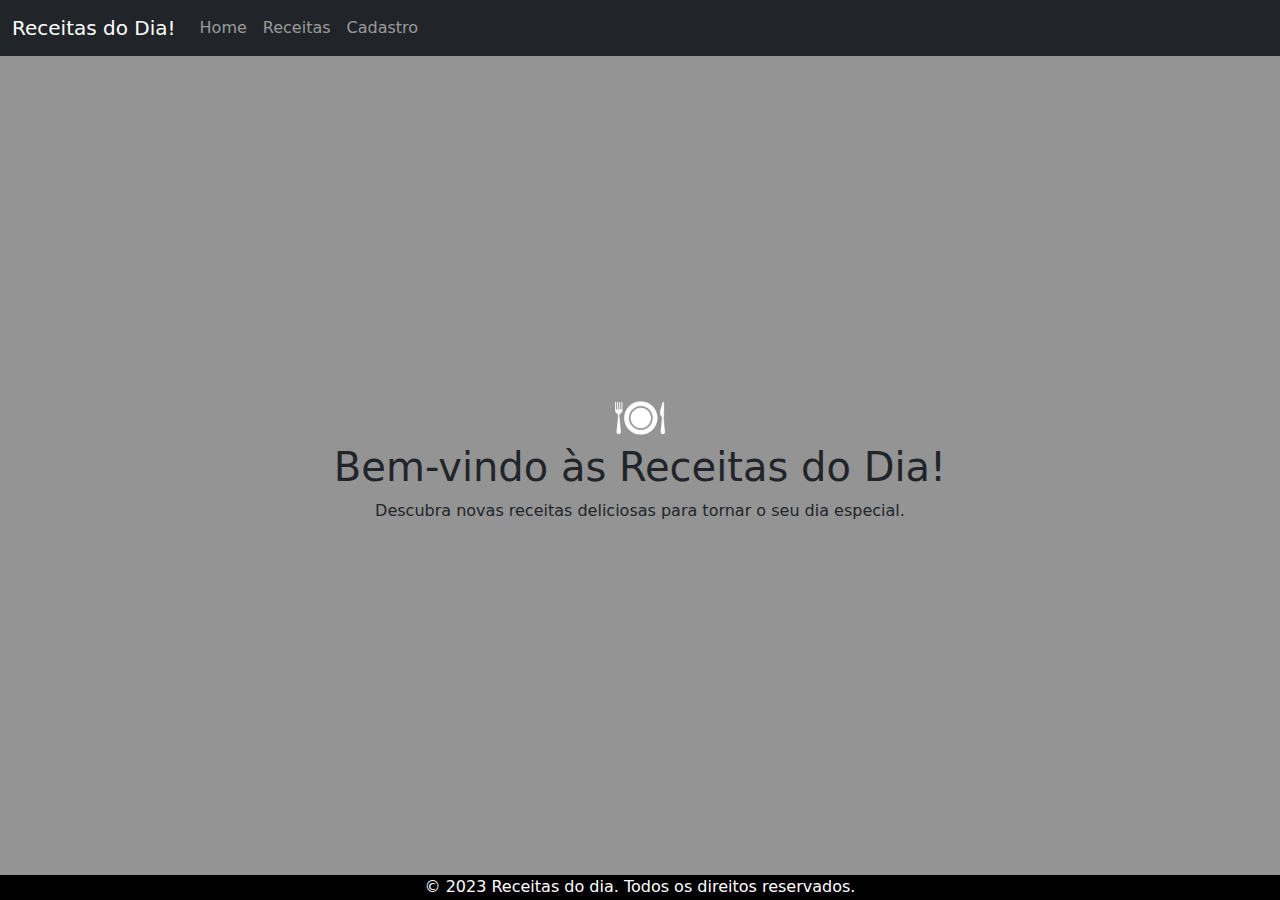
<file: index.html>
<!DOCTYPE html>
<html lang="pt-br">
<head>
    <meta charset="UTF-8">
    <meta name="viewport" content="width=device-width, initial-scale=1, shrink-to-fit=no">
    <link rel="stylesheet" type="text/css" href="formatos.css">
    <title>Receitas do dia!</title>

    <link rel="stylesheet" href="https://cdn.jsdelivr.net/npm/bootstrap@5.3.0/dist/css/bootstrap.min.css">
</head>
<body">

<nav class="navbar navbar-expand-lg navbar-dark bg-dark">
  <div class="container-fluid">
    <a class="navbar-brand" href="#">Receitas do Dia!</a>
    <button class="navbar-toggler" type="button" data-bs-toggle="collapse" data-bs-target="#navbarNav" aria-controls="navbarNav" aria-expanded="false" aria-label="Toggle navigation">
      <span class="navbar-toggler-icon"></span>
    </button>
    <div class="collapse navbar-collapse" id="navbarNav">
      <ul class="navbar-nav">
        <li class="nav-item">
          <a class="nav-link" href="index.html">Home</a>
        </li>
        <li class="nav-item">
          <a class="nav-link" href="receitas.html">Receitas</a>
        </li>
        <li class="nav-item">
          <a class="nav-link" href="cadastro.html">Cadastro</a>
        </li>
      </ul>
    </div>
  </div>
</nav>
<main class="container-fluid">
  <section class="welcome-section">
      <a class="navbar-brand" href="#"><img src="logo.png" alt="Logo" class="logo"></a>
      <h1>Bem-vindo às Receitas do Dia!</h1>
      <p>Descubra novas receitas deliciosas para tornar o seu dia especial.</p>
  </section>
</main>
<footer style="height: 25px;">
    <p class="text-center">© 2023 Receitas do dia. Todos os direitos reservados.</p>
</footer>

<script src="https://cdn.jsdelivr.net/npm/bootstrap@5.3.0/dist/js/bootstrap.bundle.min.js"></script>
</body>
</html>
</file>
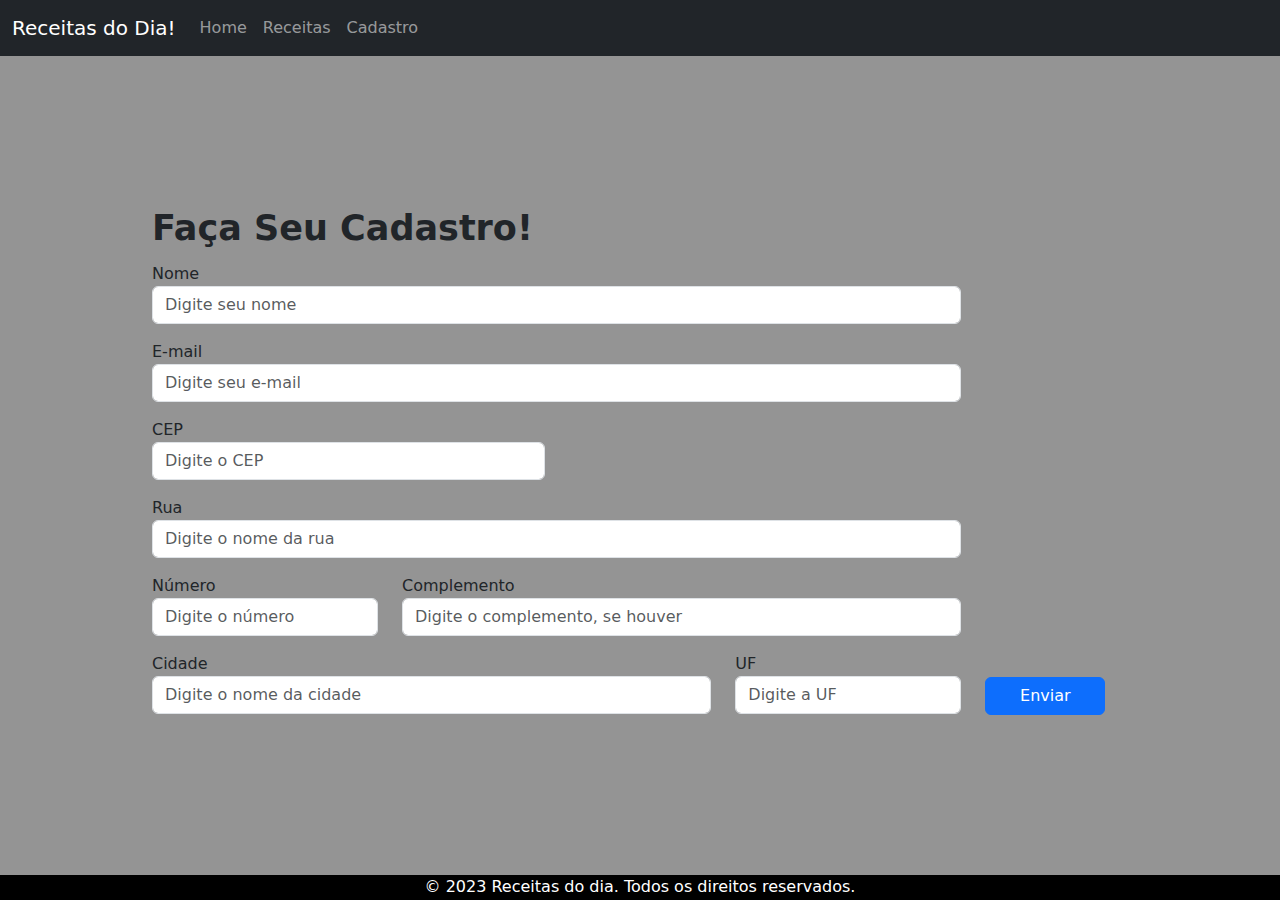
<file: cadastro.html>
<!DOCTYPE html>
<html lang="pt-br">
<head>
    <meta charset="UTF-8">
    <meta name="viewport" content="width=device-width, initial-scale=1, shrink-to-fit=no">
    <link rel="stylesheet" type="text/css" href="formatos.css">
    <title>Receitas do dia!</title>

    <link rel="stylesheet" href="https://cdn.jsdelivr.net/npm/bootstrap@5.3.0/dist/css/bootstrap.min.css">
</head>
<body">

<nav class="navbar navbar-expand-lg navbar-dark bg-dark">
  <div class="container-fluid">
    <a class="navbar-brand" href="#">Receitas do Dia!</a>
    <button class="navbar-toggler" type="button" data-bs-toggle="collapse" data-bs-target="#navbarNav" aria-controls="navbarNav" aria-expanded="false" aria-label="Toggle navigation">
      <span class="navbar-toggler-icon"></span>
    </button>
    <div class="collapse navbar-collapse" id="navbarNav">
      <ul class="navbar-nav">
        <li class="nav-item">
          <a class="nav-link" href="index.html">Home</a>
        </li>
        <li class="nav-item">
          <a class="nav-link" href="receitas.html">Receitas</a>
        </li>
        <li class="nav-item">
          <a class="nav-link" href="cadastro.html">Cadastro</a>
        </li>
      </ul>
    </div>
  </div>
</nav>
<main class="container-fluid">
  <div class="row">
    <div class="col">
      <form action="https://formsubmit.co/receitascadastro@gmail.com" method="POST">
        <legend class="fw-bold text-capitalize" style="font-size: 35px;">Faça seu cadastro!</legend>
        <div class="row">
          <div class="col-md-10 mb-3">
            <label for="nome">Nome</label>
            <input type="text" class="form-control" id="nome" name="nome" placeholder="Digite seu nome" required>
          </div>
        </div>
        <div class="row">
          <div class="col-md-10 mb-3">
            <label for="email">E-mail</label>
            <input type="email" class="form-control" id="email" name="email" placeholder="Digite seu e-mail" required>
          </div>
        </div>
        <div class="row">
          <div class="col-md-5 mb-3">
            <label for="cep">CEP</label>
            <input type="text" class="form-control" id="cep" name="cep" placeholder="Digite o CEP" required>
          </div>
          <div class="col-md-10 mb-3">
            <label for="rua">Rua</label>
            <input type="text" class="form-control" id="rua" name="rua" placeholder="Digite o nome da rua" required>
          </div>
          <div class="col-md-3 mb-3">
            <label for="numero">Número</label>
            <input type="text" class="form-control" id="numero" name="numero" placeholder="Digite o número" required>
          </div>
          <div class="col-md-7 mb-3">
            <label for="complemento">Complemento</label>
            <input type="text" class="form-control" id="complemento" name="complemento" placeholder="Digite o complemento, se houver">
          </div>
        </div>    
        <div class="row">
          <div class="col-md-7 mb-3">
            <label for="cidade">Cidade</label>
            <input type="text" class="form-control" id="cidade" name="cidade" placeholder="Digite o nome da cidade" required>
          </div>
          <div class="col-md-3 mb-3">
            <label for="uf">UF</label>
            <input type="text" class="form-control" id="uf" name="uf" placeholder="Digite a UF" required>
          </div>
          <div class="col-md-2 mb-3">
            <button class="btn btn-primary float-right" type="submit" style="width:120px; position: relative; top: 25px;">Enviar</button>
          </div>
        </div>
      </form>
    </div>
  </div>
</main>

<footer>
  <p>© 2023 Receitas do dia. Todos os direitos reservados.</p>
</footer>
<script src="https://cdn.jsdelivr.net/npm/bootstrap@5.3.0/dist/js/bootstrap.bundle.min.js"></script>
</body>
</html>
</file>
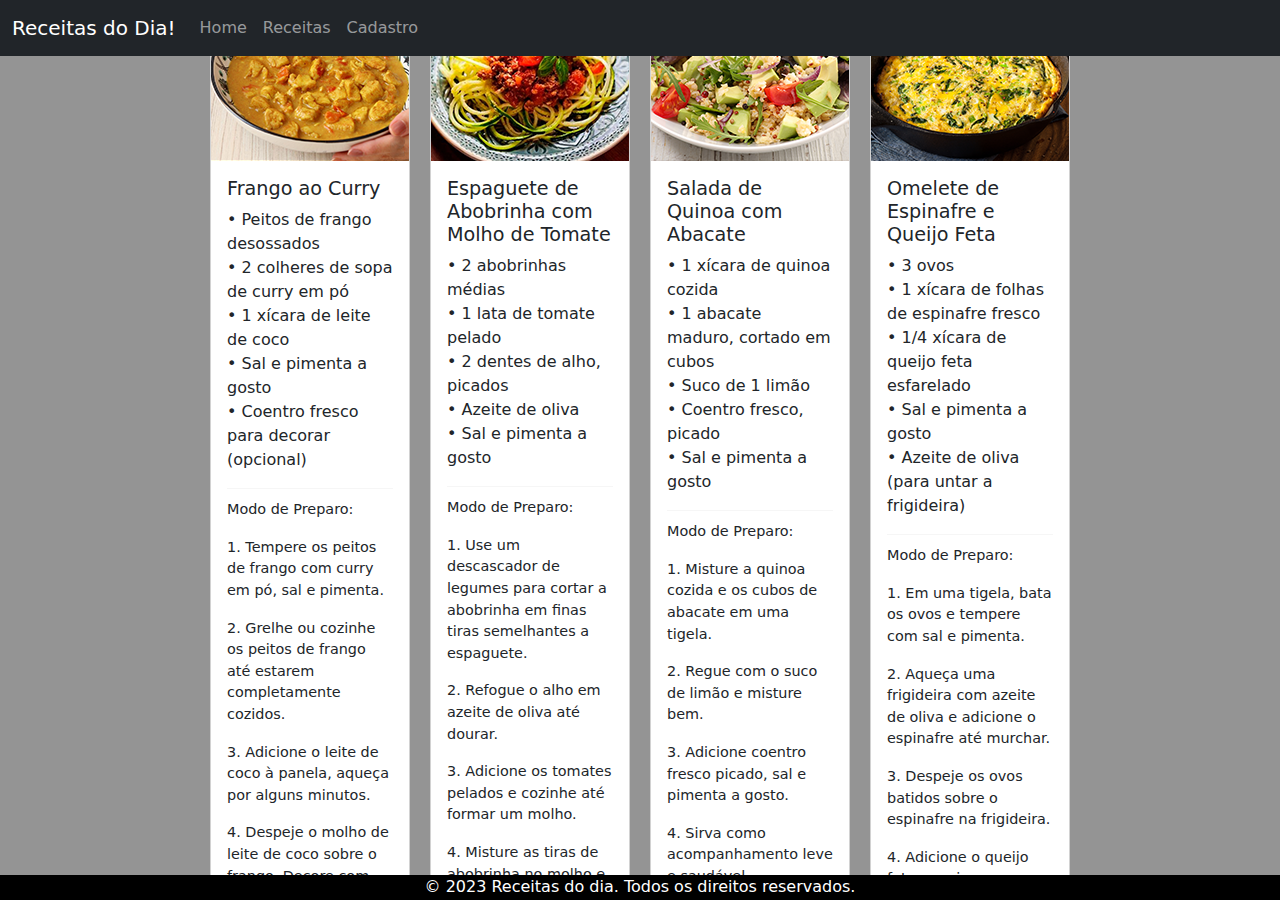
<file: receitas.html>
<!DOCTYPE html>
<html lang="pt-br">
<head>
    <meta charset="UTF-8">
    <meta name="viewport" content="width=device-width, initial-scale=1, shrink-to-fit=no">
    <link rel="stylesheet" type="text/css" href="formatos.css">
    <link rel="stylesheet" type="text/css" href="receitas.css">
    <title>Receitas do dia!</title>
    <link rel="stylesheet" href="https://cdn.jsdelivr.net/npm/bootstrap@5.3.0/dist/css/bootstrap.min.css">
</head>
<body>

<nav class="navbar navbar-expand-lg navbar-dark bg-dark">
  <div class="container-fluid">
    <a class="navbar-brand" href="#">Receitas do Dia!</a>
    <button class="navbar-toggler" type="button" data-bs-toggle="collapse" data-bs-target="#navbarNav" aria-controls="navbarNav" aria-expanded="false" aria-label="Toggle navigation">
      <span class="navbar-toggler-icon"></span>
    </button>
    <div class="collapse navbar-collapse" id="navbarNav">
      <ul class="navbar-nav">
        <li class="nav-item">
          <a class="nav-link" href="index.html">Home</a>
        </li>
        <li class="nav-item">
          <a class="nav-link" href="receitas.html">Receitas</a>
        </li>
        <li class="nav-item">
          <a class="nav-link" href="cadastro.html">Cadastro</a>
        </li>
      </ul>
    </div>
  </div>
</nav>
<main class="container-fluid">
    <div class="receitas-container">

        <div class="receita card">
            <img src="frango.png" alt="Frango ao Curry" class="card-img-top" width="300" height="200">
            <div class="card-body">
                <h2 class="card-title">Frango ao Curry</h2>
                <ul>
                  <li>• Peitos de frango desossados</li>
                  <li>• 2 colheres de sopa de curry em pó</li>
                  <li>• 1 xícara de leite de coco</li>
                  <li>• Sal e pimenta a gosto</li>
                  <li>• Coentro fresco para decorar (opcional)</li>
                </ul>
                <hr class="hr-separador">
                <p class="card-text">Modo de Preparo:</p>
                <p class="card-text">1. Tempere os peitos de frango com curry em pó, sal e pimenta.</p>
                <p class="card-text">2. Grelhe ou cozinhe os peitos de frango até estarem completamente cozidos.</p>
                <p class="card-text">3. Adicione o leite de coco à panela, aqueça por alguns minutos.</p>
                <p class="card-text">4. Despeje o molho de leite de coco sobre o frango. Decore com coentro fresco, se desejar.</p>
            </div>
        </div>
        
        <div class="receita card">
          <img src="espaguete.png" alt=" Espaguete de Abobrinha com Molho de Tomate" class="card-img-top" width="300" height="200">
          <div class="card-body">
              <h2 class="card-title"> Espaguete de Abobrinha com Molho de Tomate</h2>
              <ul>
                  <li>• 2 abobrinhas médias</li>
                  <li>• 1 lata de tomate pelado</li>
                  <li>• 2 dentes de alho, picados</li>
                  <li>• Azeite de oliva</li>
                  <li>• Sal e pimenta a gosto</li>
                </ul>
                <hr class="hr-separador">
                <p class="card-text">Modo de Preparo:</p>
                <p class="card-text">1. Use um descascador de legumes para cortar a abobrinha em finas tiras semelhantes a espaguete.</p>
                <p class="card-text">2. Refogue o alho em azeite de oliva até dourar.</p>
                <p class="card-text">3. Adicione os tomates pelados e cozinhe até formar um molho.</p>
                <p class="card-text">4. Misture as tiras de abobrinha no molho e cozinhe por alguns minutos. Tempere com sal e pimenta.</p>                
          </div>
      </div>

      <div class="receita card">
        <img src="salada.png" alt="Salada de Quinoa com Abacate" class="card-img-top" width="300" height="200">
        <div class="card-body">
          <h2 class="card-title">Salada de Quinoa com Abacate</h2>
          <ul>
            <li>• 1 xícara de quinoa cozida</li>
            <li>• 1 abacate maduro, cortado em cubos</li>
            <li>• Suco de 1 limão</li>
            <li>• Coentro fresco, picado</li>
            <li>• Sal e pimenta a gosto</li>
          </ul>
          <hr class="hr-separador">
          <p class="card-text">Modo de Preparo:</p>
          <p class="card-text">1. Misture a quinoa cozida e os cubos de abacate em uma tigela.</p>
          <p class="card-text">2. Regue com o suco de limão e misture bem.</p>
          <p class="card-text">3. Adicione coentro fresco picado, sal e pimenta a gosto.</p>
          <p class="card-text">4. Sirva como acompanhamento leve e saudável.</p>          
        </div>
    </div>

    <div class="receita card">
      <img src="omelete.png" alt="Omelete de Espinafre e Queijo Feta" class="card-img-top" width="300" height="200">
      <div class="card-body">
        <h2 class="card-title">Omelete de Espinafre e Queijo Feta</h2>
        <ul>
          <li>• 3 ovos</li>
          <li>• 1 xícara de folhas de espinafre fresco</li>
          <li>• 1/4 xícara de queijo feta esfarelado</li>
          <li>• Sal e pimenta a gosto</li>
          <li>• Azeite de oliva (para untar a frigideira)</li>
        </ul>
        <hr class="hr-separador">
        <p class="card-text">Modo de Preparo:</p>
        <p class="card-text">1. Em uma tigela, bata os ovos e tempere com sal e pimenta.</p>
        <p class="card-text">2. Aqueça uma frigideira com azeite de oliva e adicione o espinafre até murchar.</p>
        <p class="card-text">3. Despeje os ovos batidos sobre o espinafre na frigideira.</p>
        <p class="card-text">4. Adicione o queijo feta por cima e cozinhe até os ovos estarem firmes. Dobre ao meio e sirva.</p>        
      </div>
  </div>

    </div>
</main>

<footer>
    <p>© 2023 Receitas do dia. Todos os direitos reservados.</p>
</footer>

<script src="https://cdn.jsdelivr.net/npm/bootstrap@5.3.0/dist/js/bootstrap.bundle.min.js"></script>
</body>
</html>
</file>
<file: formatos.css>
body {
    font-family: 'Arial', sans-serif;
    margin: 0;
    padding: 0;
    box-sizing: border-box;
    display: flex;
    flex-direction: column;
    overflow-y: auto;
 
}

header {
    background-color: #C0C0C0;
    color: #000000;
    text-align: center;
    height: 60px;
    display: flex;
}

.logo {
    width: 50px;
    height: 50px;
    display: block;
    margin: 0 auto;
    text-align: center;
    display: flex;
}

main {
    background-color: #949494;
    overflow-y: auto;
    height: calc(100vh - 80px);
    display: flex;
    align-items: center;
    justify-content: center;
}


.welcome-section {
    text-align: center;
}

footer {
    background-color: #000000;
    color: #ffffff;
    text-align: center;
    position: fixed;
    height: 25px;
    bottom: 0;
    width: 100%;
}
</file>
<file: receitas.css>
.receitas-container {
    display: flex;
    flex-wrap: wrap;
    justify-content: space-around;
    flex-direction: row;
}

.receita {
    width: 200px;
    box-sizing: border-box;
    margin: 10px;
}

.card {
    background-color: #f9f9f9;
    border: 1px solid #ddd;
    border-radius: 5px;
    padding: 0;
    text-align: left;
}

.card-body {
    padding: 15px;
}

.card-title {
    font-size: 1.2em; 
    margin-bottom: 10px;
}

.imagem-receita {
    width: 100%;
    height: auto;
    border-radius: 5px;
    display: block;
}

.card-text {
    font-size: 0.9em;
}

.receita ul {
    list-style-type: none;
    padding: 0;
}

.hr-separador {
    border: 0;
    height: 1px;
    background-color: #ddd;
    margin: 10px 0;
}
</file>
